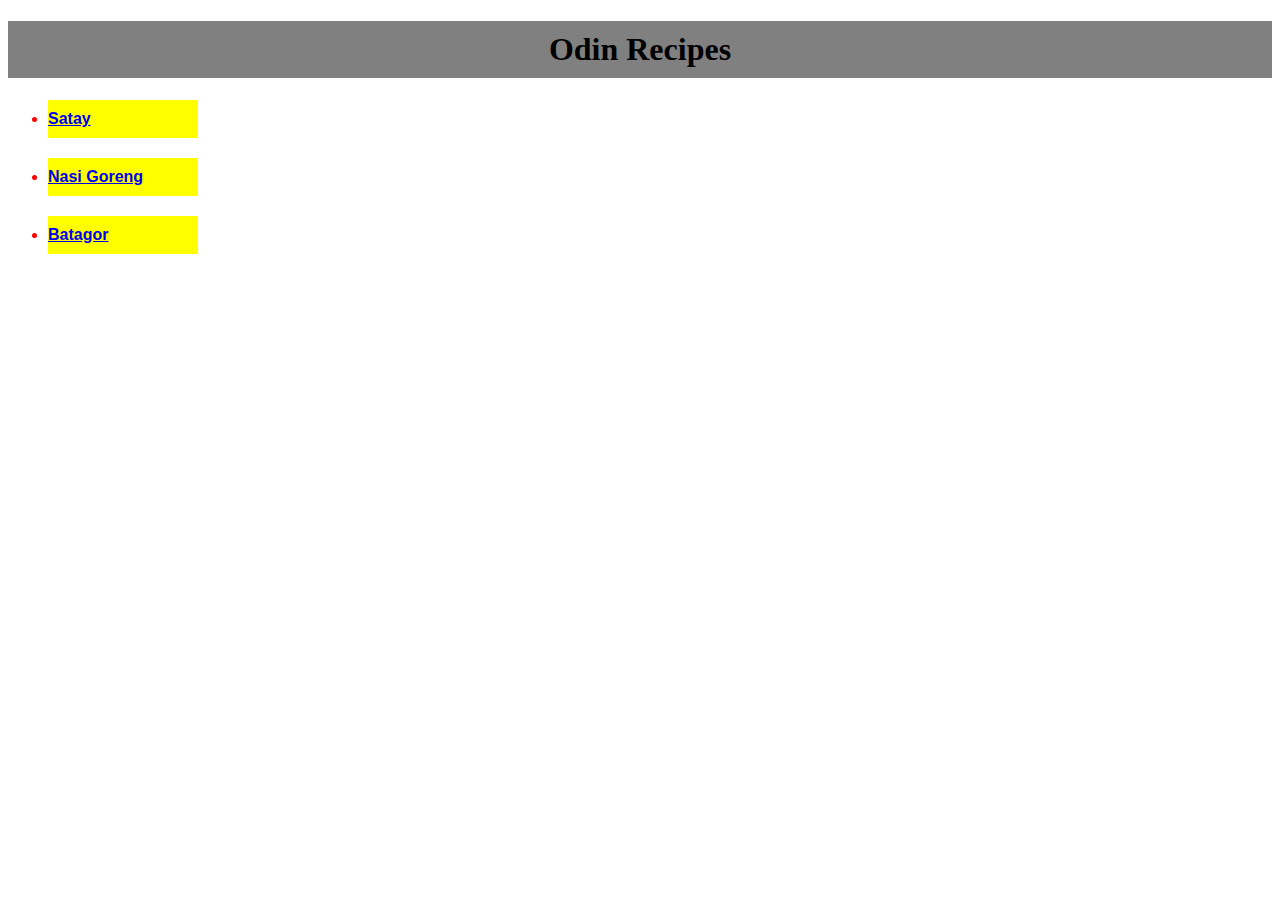
<file: index.html>
<!DOCTYPE html>
<html lang="en">
<head>
    <meta charset="UTF-8">
    <meta name="viewport" content="width=device-width, initial-scale=1.0">
    <link rel="stylesheet" href="styles.css">
    <title>Document</title>
</head>
<body>
    <h1>Odin Recipes</h1>
    <ul>
        <li><a href="./recipes/satay.html">Satay</a></li>
        <li><a href="./recipes/nasi-goreng.html">Nasi Goreng</a></li>
        <li><a href="./recipes/batagor.html">Batagor</a></li>
    </ul>
</body>
</html>
</file>
<file: styles.css>
h1 {
  background-color: grey;
  padding: 10px 0;
  text-align: center;
}

ul li {
  color: red;
  font-weight: bold;
  font-family: Arial, Helvetica, sans-serif;
}

li {
  padding: 10px 0;
  background-color: yellow;
  width: 150px;
  margin: 20px 0;
}
</file>
